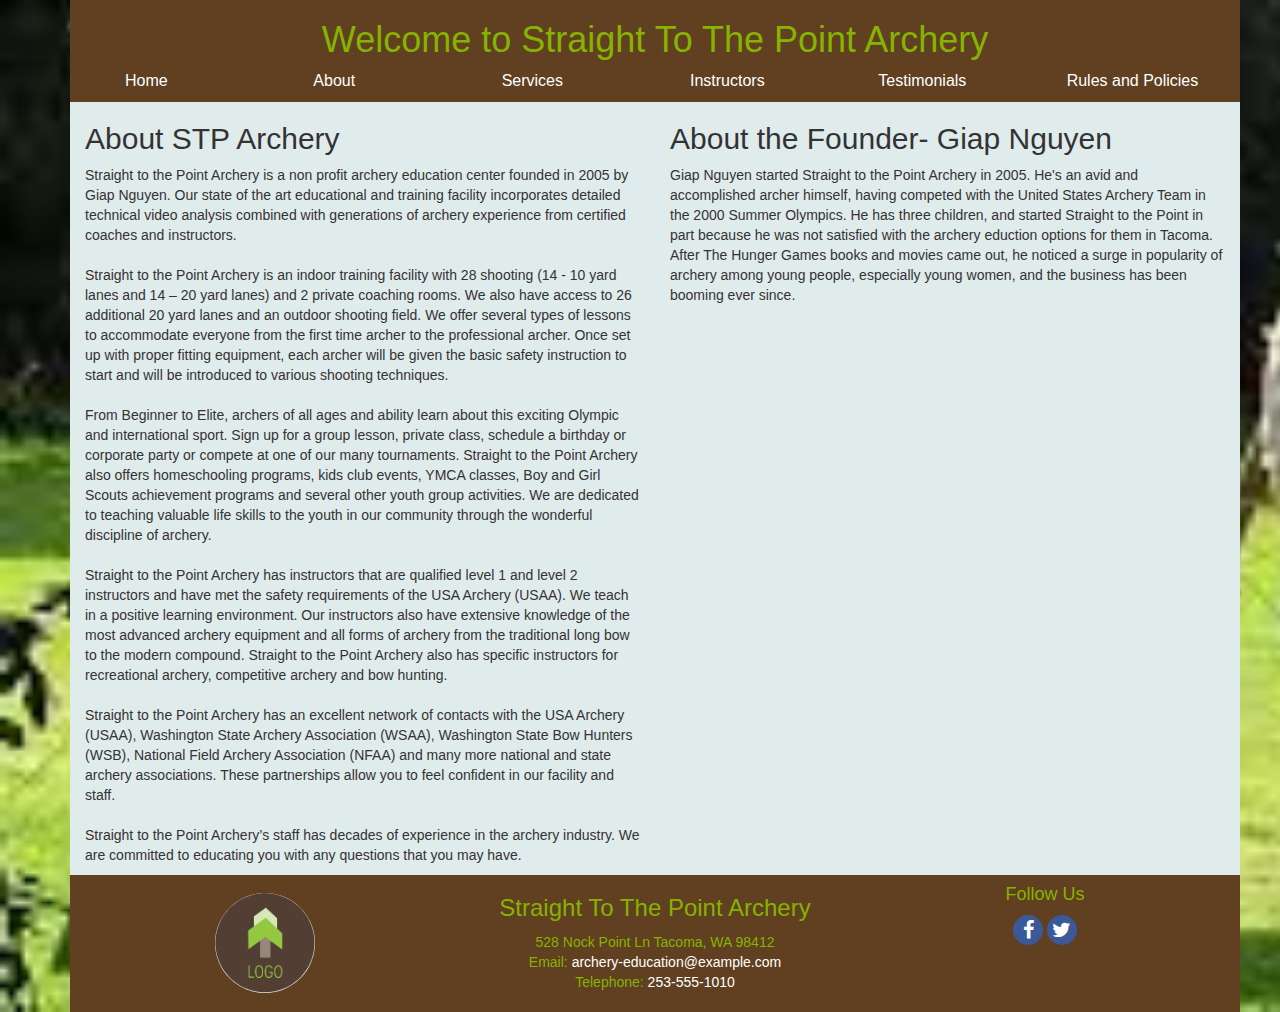
<file: index.html>
<!DOCTYPE html>
<html lang="en">
  <head>
    <meta charset="utf-8">
    <title> STP Archery</title>
    <link rel="stylesheet" href="https://maxcdn.bootstrapcdn.com/bootstrap/3.3.7/css/bootstrap.min.css" integrity="sha384-BVYiiSIFeK1dGmJRAkycuHAHRg32OmUcww7on3RYdg4Va+PmSTsz/K68vbdEjh4u" crossorigin="anonymous">
    <link rel="stylesheet" href="https://cdnjs.cloudflare.com/ajax/libs/font-awesome/4.7.0/css/font-awesome.min.css">
    <link rel="stylesheet" type="text/css" href="arhcery-stylesheet.css">
  </head>
  <body class="container">
    <Header>
      <div class="container site-header">
        <h1>Welcome to Straight To The Point Archery</h1>
      </div>
    </Header>
    <div class="container site-navigation">
      <nav>
        <ul class="row" style="list-style-type: none">
          <li class="col-lg-2">Home</li>
          <li class="col-lg-2"><a href="index.html" style="color:white">About</a></li>
          <li class="col-lg-2">Services</li>
          <li class="col-lg-2"><a href="Instructors.html" style="color:white">Instructors</a></li>
          <li class="col-lg-2">Testimonials</li>
          <li class="col-lg-2">Rules and Policies<li>
        </ul>
      </nav>
    </div>
    <main class="container site-body">
      <div class="row">
        <article class="col-lg-6">
          <h2>About STP Archery</h2>
            <p>Straight to the Point Archery is a non profit archery education center founded in 2005 by Giap Nguyen.  Our state of the art educational and training facility incorporates
              detailed technical video analysis combined with generations of archery experience from certified coaches and instructors.
              <br>
              <br>
              Straight to the Point Archery is an indoor training facility with  28 shooting (14 -  10 yard lanes and 14 – 20 yard lanes) and 2 private coaching rooms. We also have access to
              26  additional  20 yard lanes  and an outdoor shooting field.  We offer several types of lessons to accommodate everyone from the first time archer to the professional archer.
              Once set up with proper fitting equipment, each archer will be given the basic safety instruction to start and will be introduced to various shooting techniques.
              <br>
              <br>
              From Beginner to Elite, archers of all ages and ability learn about this exciting Olympic and international sport. Sign up for a group lesson, private class, schedule a birthday
              or corporate party or compete at one of our many tournaments.  Straight to the Point Archery also offers homeschooling programs, kids club events, YMCA classes, Boy and Girl
              Scouts achievement programs and several other youth group activities. We are dedicated to teaching valuable life skills to the youth in our community through the wonderful
              discipline of archery.
              <br>
              <br>
              Straight to the Point Archery has instructors that are qualified level 1 and level 2 instructors and have met the safety requirements of the USA Archery (USAA). We teach in a
              positive learning environment.  Our instructors also have extensive knowledge of the most advanced archery equipment and all forms of archery from the traditional long bow to
              the modern compound.  Straight to the Point Archery also has specific instructors for recreational archery, competitive archery and bow hunting.
              <br>
              <br>
              Straight to the Point Archery has an excellent network of contacts with the USA Archery (USAA), Washington State Archery Association (WSAA), Washington State Bow Hunters (WSB),
              National Field Archery Association (NFAA) and many more national and state archery associations. These partnerships allow you to feel confident in our facility and staff.
              <br>
              <br>
              Straight to the Point Archery’s staff has decades of experience in the archery industry. We are committed to educating you with any questions that you may have.
              </p>
        </article>
        <aside class="col-lg-6">
          <h2>About the Founder- Giap Nguyen</h2>
            <p> Giap Nguyen started Straight to the Point Archery in 2005. He's an avid and accomplished archer himself, having competed with the United States Archery Team in the 2000 Summer Olympics. He has three children, and  started Straight to the Point in part because he was not satisfied with the archery eduction options for them in Tacoma. After The Hunger Games books and movies came out, he noticed a surge in popularity of archery among young people, especially young women, and the business has been booming ever since.
            </p>
        </aside>
      </div>
    </main>
    <footer class= "container site-footer">
        <div class="row">
          <div class="col-lg-4">
            <img class="img-responsive center-block4 img-circle" src="images/logo.jpg" alt="Logo" width="100" height="100">
          </div>
          <div class="col-lg-4">
            <h3>Straight To The Point Archery</h3>
              <address>528 Nock Point Ln
              Tacoma, WA 98412<br>
              Email: <a href="mailto:archery-education@example.com" class="footer-link">archery-education@example.com</a><br>
              Telephone: <a href="tel:253-555-1010" class="footer-link">253-555-1010</a><br>
              </address>
            </div>
            <div class="col-lg-4">
              <h4>Follow Us</h4>
                <i class="fa fa-facebook"></i>
                <i class="fa fa-twitter"></i>
            </div>
          </div>
    </footer>
  </body>
</html>
</file>
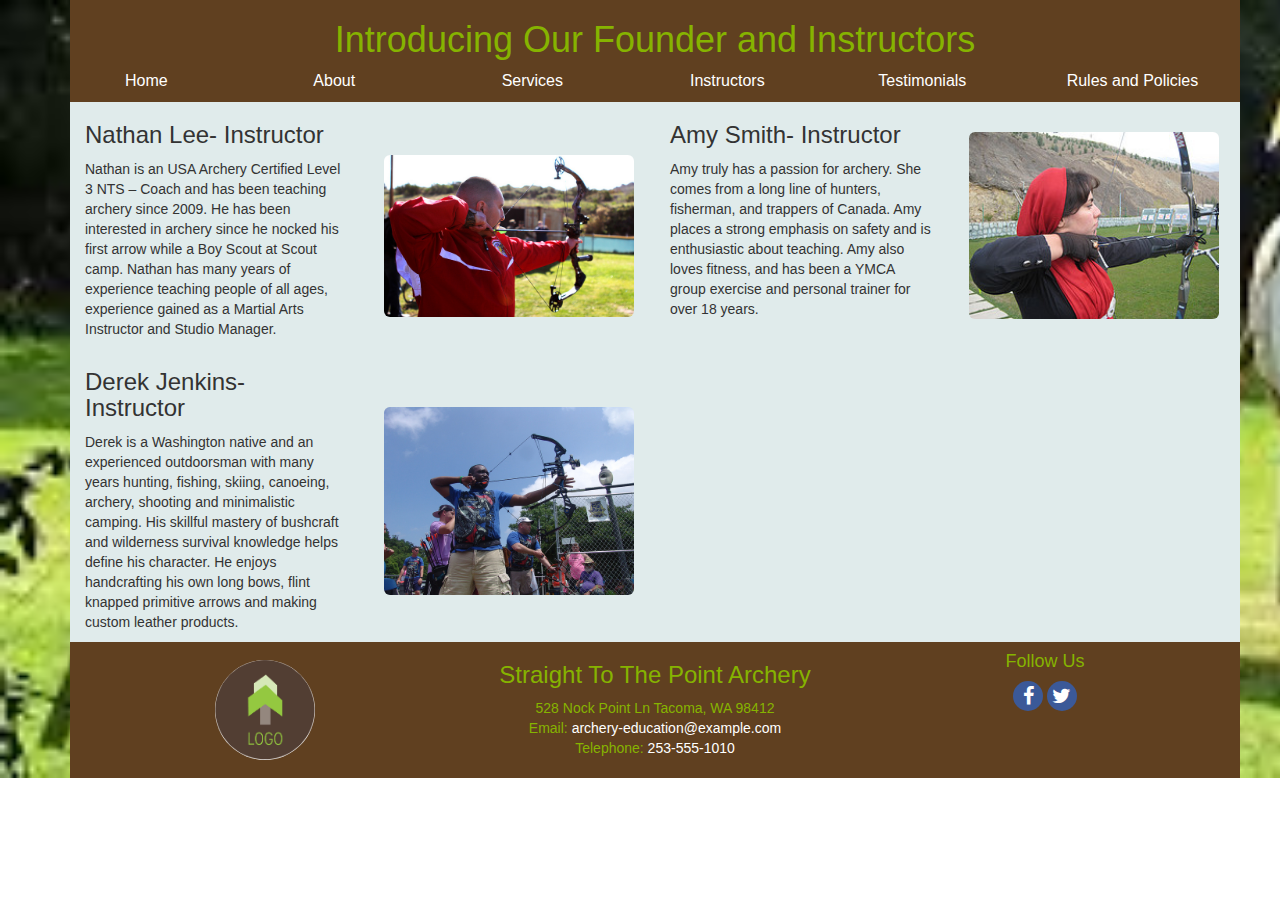
<file: Instructors.html>
<!DOCTYPE html>
<html lang="en">
  <head>
    <meta charset="utf-8">
    <title> STP Archery</title>
    <link rel="stylesheet" href="https://cdnjs.cloudflare.com/ajax/libs/font-awesome/4.7.0/css/font-awesome.min.css">
    <link rel="stylesheet" href="https://maxcdn.bootstrapcdn.com/bootstrap/3.3.7/css/bootstrap.min.css" integrity="sha384-BVYiiSIFeK1dGmJRAkycuHAHRg32OmUcww7on3RYdg4Va+PmSTsz/K68vbdEjh4u" crossorigin="anonymous">
    <link rel="stylesheet" href="https://maxcdn.bootstrapcdn.com/bootstrap/3.3.7/css/bootstrap.min.css">
    <link rel="stylesheet" type="text/css" href="arhcery-stylesheet.css">
  </head>
  <body class="container">
    <Header>
      <div class="container site-header">
        <h1>Introducing Our Founder and Instructors</h1>
      </div>
    </Header>
    <div class="container site-navigation">
      <nav>
        <ul class="row" style="list-style-type: none">
          <li class="col-lg-2">Home</li>
          <li class="col-lg-2"><a href="index.html" style="color:white">About</a></li>
          <li class="col-lg-2">Services</li>
          <li class="col-lg-2"><a href="Instructors.html" style="color:white">Instructors</a></li>
          <li class="col-lg-2">Testimonials</li>
          <li class="col-lg-2">Rules and Policies<li>
        </ul>
       </nav>
     </div>
     <main class="container site-body">
      <div class="row">
        <div class="col-lg-6">
          <div class="row">
            <div class="col-8 col-lg-6">
              <h3>Nathan Lee- Instructor</h3>
                <p>Nathan is an USA Archery Certified Level 3 NTS – Coach and has been teaching archery since 2009. He has been interested in archery since he nocked his first arrow while
                  a Boy Scout at Scout camp. Nathan has many years of experience teaching people of all ages, experience gained as a Martial Arts Instructor and Studio Manager.</p>
            </div>
            <div class="col-4 col-lg-6">
              <img class="img-responsive center-block1 img-rounded" src="images/nathan-lee-instructor.jpg" alt="Nathan Lee" width="250" height="200">
            </div>
          </div>
        </div>
          <div class="col-lg-6">
            <div class="row">
              <div class="col-8 col-lg-6">
                <h3>Amy Smith- Instructor</h3>
                  <p>Amy truly has a passion for archery. She comes from a long line of hunters, fisherman, and trappers of Canada. Amy  places a strong emphasis on safety and is enthusiastic
                  about teaching. Amy also loves fitness, and  has been a YMCA group exercise and personal trainer for over 18 years.</p>
              </div>
              <div class="col-5 col-lh-6">
                <img class="img-responsive center-block2 img-rounded" src="images/amy-smith-instructor.jpg" alt="Amy Smith" width="250" height="200">
              </div>
            </div>
          </div>
       </div>
       <div class="row">
         <div class="col-lg-6">
           <div class="row">
             <div class="col-8 col-lg-6">
              <h3>Derek Jenkins- Instructor</h3>
                 <p>Derek is a Washington native and an experienced outdoorsman with many years hunting, fishing, skiing, canoeing, archery, shooting and minimalistic camping.
                   His skillful mastery of bushcraft and wilderness survival knowledge helps define his character. He enjoys handcrafting his own long bows, flint knapped primitive arrows
                   and making custom leather products.</p>
              </div>
              <div class="col-5 col-lh-6">
                <img class="img-responsive center-block3 img-rounded" src="images/derek-jenkins-instructor.jpg"  alt="Derek Jenkins" width="250" height="200">
              </div>
              </div>
            </div>
         <div class="col-lg-6">
          </div>
        </div>
     </main>
     <footer class= "container site-footer">
         <div class="row">
           <div class="col-lg-4">
             <img class="img-responsive center-block4 img-circle" src="images/logo.jpg" alt="Logo" width="100" height="100">
           </div>
           <div class="col-lg-4">
             <h3>Straight To The Point Archery</h3>
               <address>528 Nock Point Ln
               Tacoma, WA 98412<br>
               Email: <a href="mailto:archery-education@example.com" class="footer-link">archery-education@example.com</a><br>
               Telephone: <a href="tel:253-555-1010" class="footer-link">253-555-1010</a><br>
               </address>
             </div>
             <div class="col-lg-4">
               <h4>Follow Us</h4>
                 <i class="fa fa-facebook"></i>
                 <i class="fa fa-twitter"></i>
             </div>
           </div>
     </footer>
  </body>
</file>
<file: arhcery-stylesheet.css>
/*Header*/
.site-header {
  text-align: center;
  background-color: #604020;
  color: #86b300;
}

/*Navigation*/
.site-navigation {
  background-color: #604020;
  color: white;
  font-size: 16px;
}

/*Page Body*/
body {
  background: url("images/archery3.jpg");
  background-repeat: no-repeat;
  background-size: cover;
}

.site-body {
  background-color: #e0ebeb;
}

/*images*/
.center-block1 {
  margin-top: 20%;
  margin-bottom: auto;
  margin-left:auto;
  margin-right:auto;
  display:block;
}

.center-block2 {
  margin-top: 5%;
  margin-bottom: auto;
  margin-left:auto;
  margin-right:auto;
}

.center-block3 {
  margin-top: 10%;
  margin-bottom: auto;
  margin-left:auto;
  margin-right:auto;
  display:block;
}

.center-block4 {
  margin-top: 5%;
  margin-bottom: auto;
  margin-left:auto;
  margin-right:auto;
  display:block;
}


/*General footer styling*/
.site-footer {
  background-color: #604020;
  text-align: center;
  color: #86b300;
}

.footer-link {
  color: white;
}

/*Styling for Font Awesome- Social Media*/
.fa {
  padding: 5px;
  font-size: 20px;
  width: 30px;
  text-align: center;
  text-decoration: none;
  border-radius: 50%;
}

.fa-facebook {
  background: #3B5998;
  color: white;
}

.fa-twitter {
  background: #3B5998;
  color: White;
}
</file>
